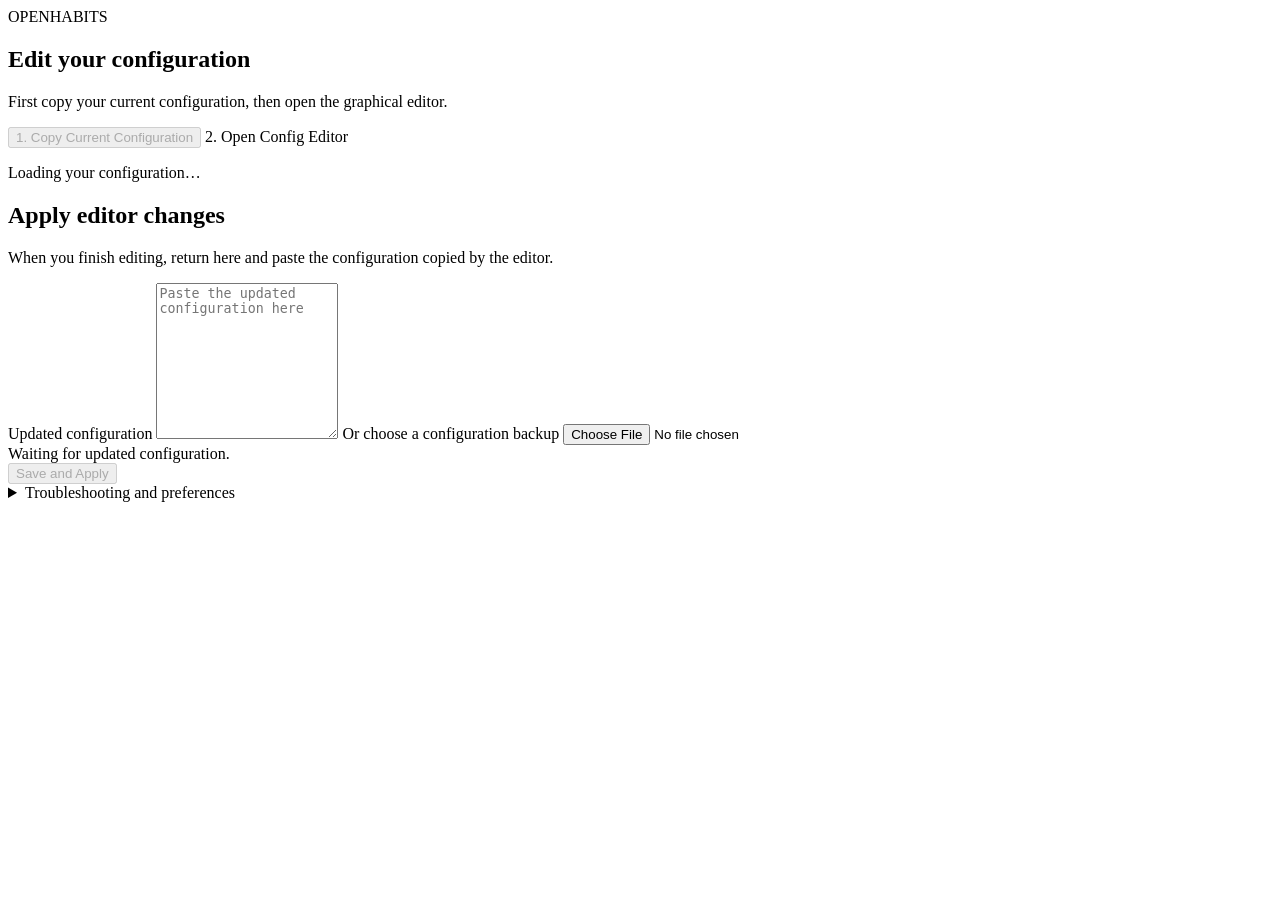
<file: SetupV2Launcher.html>
<!doctype html>
<html><head><base target="_blank"><meta name="viewport" content="width=device-width,initial-scale=1"><?!= openHabitsInclude_('SetupV2Styles'); ?></head>
<body class="launcher-body">
  <main class="launcher-main">
    <section class="launcher-hero">
      <span class="eyebrow">OPENHABITS</span>
      <h1>Edit your configuration</h1>
      <p>First copy your current configuration, then open the graphical editor.</p>
      <div class="launcher-handoff-actions">
        <button id="copyCurrent" class="launcher-primary" type="button" disabled>1. Copy Current Configuration</button>
        <a id="openEditor" class="launcher-primary secondary disabled" target="_blank" aria-disabled="true">2. Open Config Editor</a>
      </div>
      <label id="copyFallbackLabel" class="launcher-copy-fallback" for="currentConfigFallback" hidden>Clipboard access was blocked. Copy the selected configuration manually:</label>
      <textarea id="currentConfigFallback" class="launcher-copy-fallback" rows="6" readonly hidden></textarea>
      <p id="handoffStatus" class="status">Loading your configuration…</p>
    </section>

    <div id="systemIssues" class="notice warning launcher-issues" role="status" aria-live="polite" hidden></div>

    <section class="panel">
      <h2>Apply editor changes</h2>
      <p>When you finish editing, return here and paste the configuration copied by the editor.</p>
      <label for="configJson">Updated configuration</label>
      <textarea id="configJson" rows="10" placeholder="Paste the updated configuration here"></textarea>
      <label class="file-label" for="configFile">Or choose a configuration backup</label>
      <input id="configFile" type="file" accept="application/json,.json">
      <div id="result" class="notice status" aria-live="polite">Waiting for updated configuration.</div>
      <button id="save" type="button" disabled>Save and Apply</button>
      <p id="deviceRefresh" class="status" hidden>Using iPhone app protection or Calendar Alarms reminders/task checks? Run <strong>Update Lockout Cache</strong> without input on each iPhone to refresh its configuration.</p>
    </section>

    <details class="panel">
      <summary>Troubleshooting and preferences</summary>
      <div class="launcher-actions">
        <button id="repair" class="secondary" type="button">Check and Repair Metric Rows</button>
        <button id="undo" class="danger" type="button" disabled>Undo Last Configuration Change</button>
        <label class="preference"><input id="autoOpen" type="checkbox"> Open OpenHabits automatically with this Sheet</label>
      </div>
      <p id="advancedStatus" class="status" aria-live="polite"></p>
      <details class="launcher-diagnostics">
        <summary>System diagnostics</summary>
        <p id="savedAt" class="status">Checking OpenHabits…</p>
        <div id="checks" class="setup-checks"></div>
      </details>
    </details>
  </main>
<script>
(() => {
  const editorUrl = <?!= JSON.stringify(editorUrl) ?>;
  const json = document.getElementById('configJson');
  const result = document.getElementById('result');
  const save = document.getElementById('save');
  const copyCurrent = document.getElementById('copyCurrent');
  const openEditor = document.getElementById('openEditor');
  const currentConfigFallback = document.getElementById('currentConfigFallback');
  const copyFallbackLabel = document.getElementById('copyFallbackLabel');
  const handoffStatus = document.getElementById('handoffStatus');
  const advancedStatus = document.getElementById('advancedStatus');
  let currentJson = '';
  let validationSequence = 0;
  let statusSequence = 0;

  const callServer = (name, value, success, failureTarget = result) => {
    google.script.run.withSuccessHandler(success).withFailureHandler(error => {
      failureTarget.textContent = 'Error: ' + error.message;
      save.disabled = true;
    })[name](value);
  };

  function copyText(text, statusTarget) {
    return navigator.clipboard.writeText(text).then(() => true).catch(() => {
      currentConfigFallback.value = text;
      currentConfigFallback.hidden = false;
      copyFallbackLabel.hidden = false;
      currentConfigFallback.focus();
      currentConfigFallback.select();
      statusTarget.textContent = 'Clipboard access was blocked. Copy the selected configuration manually.';
      return false;
    });
  }

  function renderPreview(preview) {
    if (!preview.ok) {
      result.textContent = 'Cannot apply: ' + (preview.errors || []).join(' ');
      result.className = 'notice status warning';
      save.disabled = true;
      return;
    }
    const plan = preview.plan;
    result.textContent = plan.missing.length
      ? 'Configuration is ready to apply. ' + plan.missing.length + ' supporting ' + (plan.missing.length === 1 ? 'row' : 'rows') + ' will be created automatically.'
      : 'Configuration is ready to apply.';
    result.className = 'notice status success';
    save.disabled = false;
  }

  function validateInput() {
    save.disabled = true;
    const value = json.value.trim();
    if (!value) {
      result.textContent = 'Waiting for updated configuration.';
      result.className = 'notice status';
      return;
    }
    const sequence = ++validationSequence;
    result.textContent = 'Validating…';
    callServer('openHabitsPreviewConfig', value, preview => {
      if (sequence === validationSequence) renderPreview(preview);
    });
  }

  function renderSystemStatus(data) {
    currentJson = data.configJson;
    copyCurrent.disabled = false;
    openEditor.href = editorUrl + '#from-sheet';
    openEditor.classList.remove('disabled');
    openEditor.removeAttribute('aria-disabled');
    document.getElementById('undo').disabled = !data.hasPreviousConfig;
    document.getElementById('autoOpen').checked = data.autoOpen;
    document.getElementById('savedAt').textContent = data.updatedAt
      ? 'Configuration last saved ' + new Date(data.updatedAt).toLocaleString() + '.'
      : 'Using the configuration included with this Sheet.';
    const checks = document.getElementById('checks');
    checks.replaceChildren(...data.status.checks.map(check => {
      const item = document.createElement('div');
      const informational = check.id === 'config' && check.state === 'warning';
      item.className = 'setup-check ' + (informational ? 'info' : check.state);
      item.textContent = (check.state === 'pass' ? '✓ ' : informational ? '' : '! ') + check.message;
      return item;
    }));
    const issues = document.getElementById('systemIssues');
    const actionable = data.status.checks.filter(check => check.state === 'fail' || (check.state === 'warning' && check.id !== 'config'));
    issues.replaceChildren(...actionable.map(check => {
      const nextSteps = {
        config: 'Load a valid configuration or undo the last configuration change.',
        tracking: 'Save and Apply creates the tracking sheet.',
        rows: check.state === 'fail' ? 'Remove duplicate IDs from Tracking Data.' : 'Use Check and Repair Metric Rows or Save and Apply.',
        timezone: 'Set the timezone in Apps Script Project Settings.',
        secret: 'Add the OPENHABITS_SECRET Script Property in Apps Script before connecting shortcuts.'
      };
      const item = document.createElement('p');
      item.textContent = check.message + ' ' + (nextSteps[check.id] || 'Open System diagnostics under Troubleshooting and preferences for details.');
      return item;
    }));
    issues.hidden = actionable.length === 0;
    handoffStatus.textContent = 'Ready.';
  }

  function refreshSystemStatus(initial = false) {
    const sequence = ++statusSequence;
    google.script.run.withSuccessHandler(data => {
      if (sequence === statusSequence) renderSystemStatus(data);
    }).withFailureHandler(error => {
      if (sequence !== statusSequence) return;
      if (initial) handoffStatus.textContent = 'Error: ' + error.message;
      const issues = document.getElementById('systemIssues');
      issues.textContent = 'Could not refresh system diagnostics: ' + error.message + ' Reopen the OpenHabits panel to try again.';
      issues.hidden = false;
    }).openHabitsGetConfigBridgeData();
  }

  refreshSystemStatus(true);

  copyCurrent.addEventListener('click', async () => {
    handoffStatus.textContent = 'Copying configuration…';
    const copied = await copyText(currentJson, handoffStatus);
    if (copied) handoffStatus.textContent = 'Configuration copied. Now open the editor and load the copied configuration.';
  });

  let validationTimer;
  json.addEventListener('input', () => {
    clearTimeout(validationTimer);
    validationTimer = setTimeout(validateInput, 250);
  });
  document.getElementById('configFile').addEventListener('change', async event => {
    const file = event.target.files[0];
    if (file) {
      json.value = await file.text();
      validateInput();
    }
  });

  save.addEventListener('click', () => {
    save.disabled = true;
    result.textContent = 'Saving and applying…';
    callServer('openHabitsSaveAndApply', json.value, response => {
      if (!response.ok) return renderPreview(response);
      currentJson = json.value;
      result.textContent = response.addedRows.length
        ? 'Configuration saved and applied. ' + response.addedRows.length + ' supporting ' + (response.addedRows.length === 1 ? 'row' : 'rows') + ' created.'
        : 'Configuration saved and applied.';
      result.className = 'notice status success';
      document.getElementById('deviceRefresh').hidden = false;
      json.value = '';
      refreshSystemStatus();
    });
  });

  document.getElementById('repair').addEventListener('click', () => {
    advancedStatus.textContent = 'Checking metric rows…';
    callServer('openHabitsRepairMetricRows', null, response => {
      advancedStatus.textContent = response.ok
        ? (response.addedRows.length ? 'Repaired ' + response.addedRows.length + ' missing row(s).' : 'All required metric rows are present.')
        : 'Could not repair rows: ' + (response.errors || []).join(' ');
      refreshSystemStatus();
    }, advancedStatus);
  });

  document.getElementById('undo').addEventListener('click', () => {
    if (!confirm('Undo the last configuration change? Your current configuration will remain available as the next undo.')) return;
    advancedStatus.textContent = 'Restoring the previous configuration…';
    callServer('openHabitsUndoLastConfigChange', null, response => {
      advancedStatus.textContent = response.ok ? 'The last configuration change was undone.' : (response.errors || []).join(' ');
      if (response.ok) {
        document.getElementById('deviceRefresh').hidden = false;
        refreshSystemStatus();
      }
    }, advancedStatus);
  });

  document.getElementById('autoOpen').addEventListener('change', event => {
    callServer('openHabitsSetAutoOpen', event.target.checked, () => {
      advancedStatus.textContent = event.target.checked
        ? 'OpenHabits will open automatically with this Sheet.'
        : 'Use OpenHabits → Open OpenHabits when you need this panel.';
    }, advancedStatus);
  });
})();
</script></body></html>
</file>
